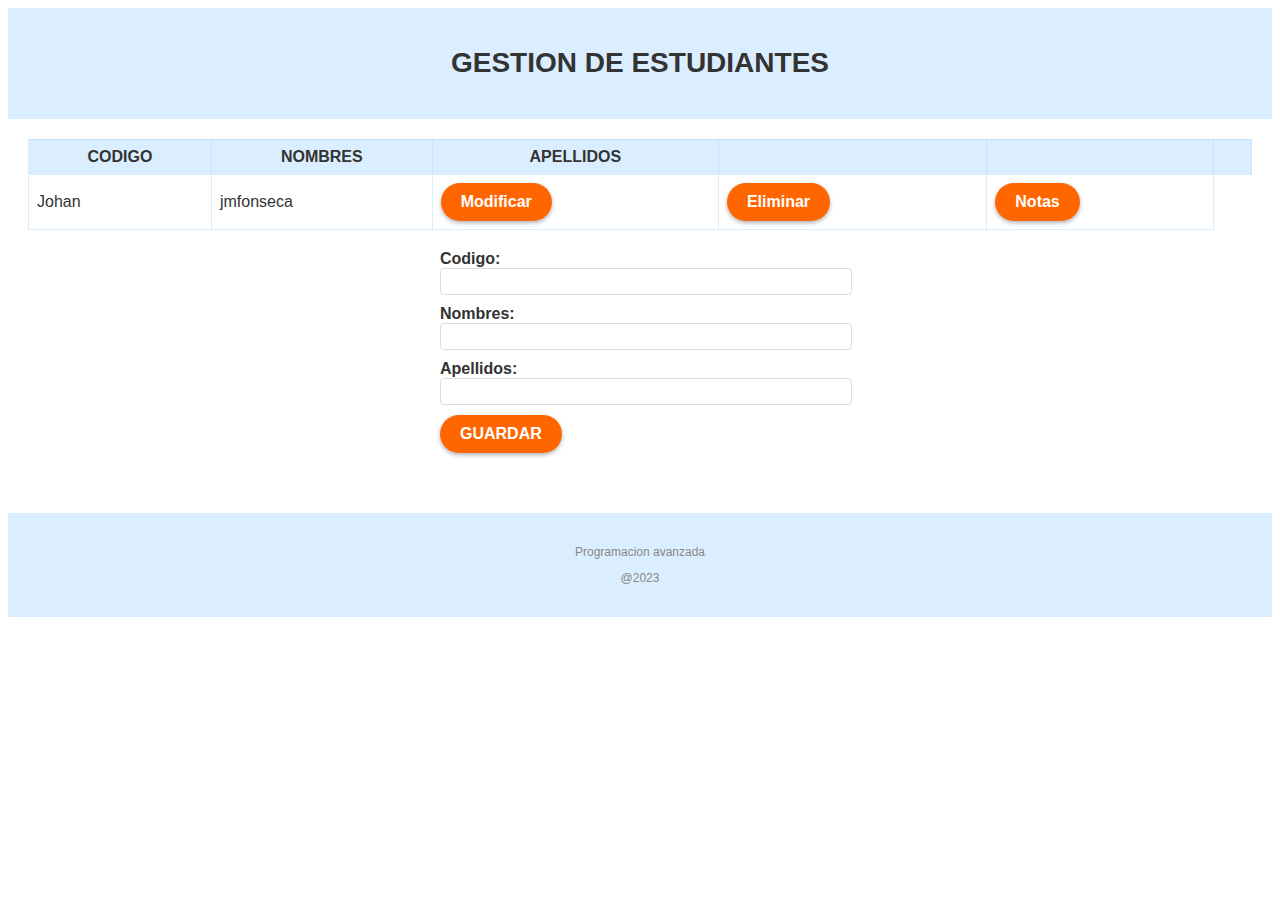
<file: index.html>
<!DOCTYPE html>
<html lang="es">
<head>
    <meta charset="UTF-8">
    <title>Gestion de estudiantes</title>
    <link rel="stylesheet" href="css/styles.css">
</head>
<body>
    <header>
        <h1>GESTION DE ESTUDIANTES</h1>
    </header>
    <main>
        <section id = 'table'>
            <table id= "EstudiantesTb">
                <thead>
                    <tr>
                        <th>CODIGO</th>
                        <th>NOMBRES</th>
                        <th>APELLIDOS</th>
                        <th></th>
                        <th></th>
                        <th></th>
                    </tr>
                </thead>
                <tbody>
                    <tr>
                        <td>Johan</td>
                        <td>jmfonseca</td>
                        <td>
                            <button>Modificar</button>
                        </td>
                        <td>
                            <button>Eliminar</button>
                        </td>
                        <td>
                            <button>Notas</button>
                        </td>
                    </tr>
                </tbody>
            </table>
        </section>
        <section id = 'form'>
            <form id = 'formularioEstudiante'>
                <label>
                    <span>Codigo: </span>
                    <input type="number" name="codigo" id = "codigo" required>
                </label>
                <label>
                    <span>Nombres: </span>
                    <input type="text" name="nombres" id = "nombres" required>
                </label>
                <label>
                    <span>Apellidos: </span>
                    <input type="text" name="apellidos"  id ="apellidos" required>
                </label>
                <section>
                    <button id = "Guardar" type="button">GUARDAR</button>
                </section>
            </form>
        </section>
    </main>

        <footer>
            <p>Programacion avanzada</p>
            <p>@2023</p>
        </footer>
        <script src="https://ajax.googleapis.com/ajax/libs/jquery/3.6.4/jquery.min.js" type ="text/javascript"></script>
        <script src="js/gestionEstudiantes.js"></script>
</body>
</html>
</file>
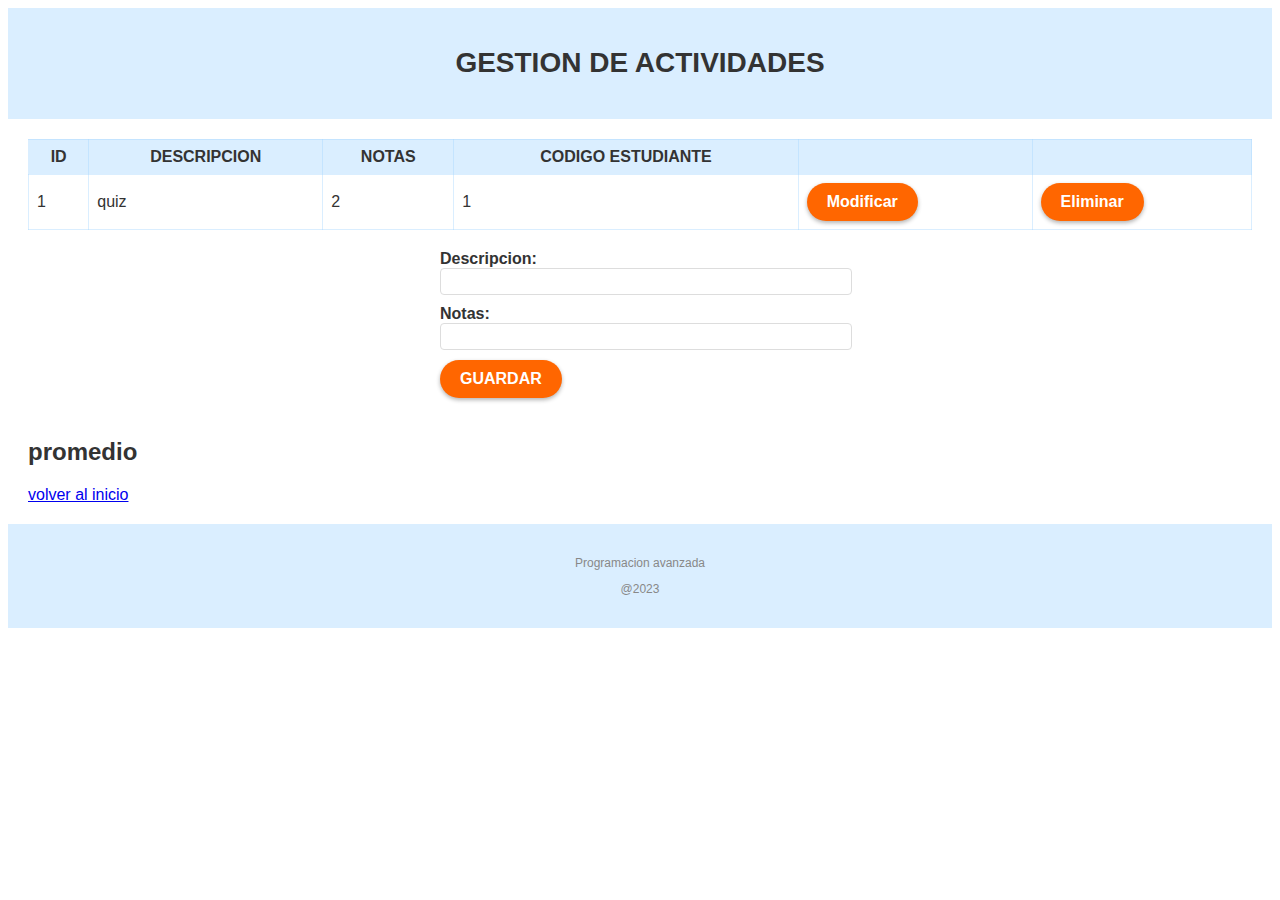
<file: actividades.html>
<!DOCTYPE html>
<html lang="es">
<head>
    <meta charset="UTF-8">
    <title>Gestion de actividades</title>
    <link rel="stylesheet" href="css/styles.css">
</head>
<body>
    <header>
        <h1>GESTION DE ACTIVIDADES</h1>
    </header>
    <main>
        <section id = 'table'>
            <table id= "ActividadesTb">
                <thead>
                    <tr>
                        <th>ID</th>
                        <th>DESCRIPCION</th>
                        <th>NOTAS</th>
                        <th>CODIGO ESTUDIANTE</th>
                        <th></th>
                        <th></th>
                    </tr>
                </thead>
                <tbody>
                    <tr>
                        <td>1</td>
                        <td>quiz</td>
                        <td>2</td>
                        <td>1</td>
                        <td>
                            <button>Modificar</button>
                        </td>
                        <td>
                            <button>Eliminar</button>
                        </td>
                    </tr>
                </tbody>
            </table>
        </section>
        <section id = 'form'>
            <form id = 'formularioActividad'>
                <label>
                    <span>Descripcion: </span>
                    <input type="text" name="descripcion" id = "descripcion" required>
                </label>
                <label>
                    <span>Notas: </span>
                    <input type="number" name="notas" id = "nota" required>
                </label>
                <section>
                    <button id = "Guardar" type="button">GUARDAR</button>
                </section>
            </form>
        </section>
        <h2 id = "promedio">promedio</h2>
        <a href="index.html">volver al inicio</a>
    </main>

        <footer>
            <p>Programacion avanzada</p>
            <p>@2023</p>
        </footer>
</body>
<script src="https://ajax.googleapis.com/ajax/libs/jquery/3.6.4/jquery.min.js" type ="text/javascript"></script>
<script src = "js/gestionActividades.js">
</script>
</html>
</file>
<file: css/styles.css>
/* Estilos generales */

body {
  font-family: "Open Sans", Arial, sans-serif;
  background-color: #ffffff;
  color: #333333;
}

h1 {
  text-align: center;
  font-size: 28px;
  font-weight: bold;
  margin-bottom: 20px;
}
  
  header, footer {
    background-color: #a3d6ff67;
    padding: 20px;
  }
  
  main {
    padding: 20px;
  }
  
  section {
    margin-bottom: 20px;
  }
  
  /* Estilos de la tabla */
  
  table {
    width: 100%;
    border-collapse: collapse;
  }
  
  th, td {
    padding: 8px;
    border: 1px solid #a3d6ff67;
  }
  
  th {
    background-color: #a3d6ff67;
    font-weight: bold;
  }
  
  tr:nth-child(even) {
    background-color: #f9f9f9;
  }
  
  tr:hover {
    background-color: #e9e9e9;
  }
  /* Estilos del formulario */
  
  form {
    display: flex;
    flex-direction: column;
    max-width: 400px;
    margin: 0 auto;

  }
  
  label {
    margin-bottom: 10px;
  }
  
  label span {
    font-weight: bold;
  }
  
  input[type="text"],
  input[type="number"] {
    width: 100%;
    padding: 5px;
    border: 1px solid #ddd;
    border-radius: 4px;
  }
  

  button {
    display: inline-block;
    padding: 10px 20px;
    right: 50%;
    font-family: "Roboto", Arial, sans-serif;
    font-size: 16px;
    font-weight: bold;
    text-decoration: none;
    text-align: center;
    color: #fff;
    background-color: #ff6600;
    border: none;
    border-radius: 50px;
    box-shadow: 0 2px 4px rgba(0, 0, 0, 0.3);
    cursor: pointer;
    transition: background-color 0.3s ease;
  }
  
  button:hover {
    background-color: #ff8533;
  }
  
  /* Estilos del footer */
  
  footer {
    text-align: center;
    font-size: 12px;
    color: #888;
  }
</file>
